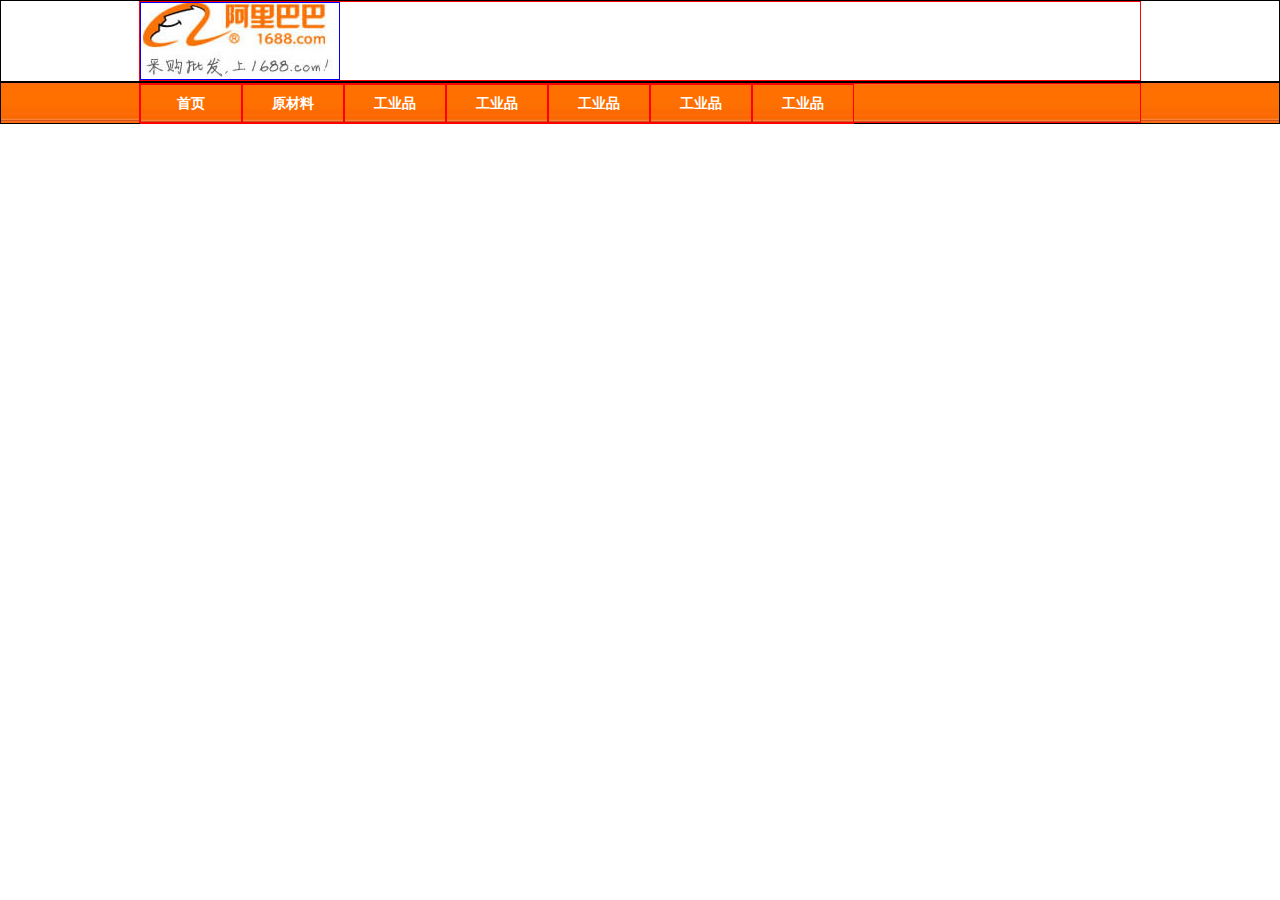
<file: zuoye/alibaba/index.html>
<!DOCTYPE html>
<html lang="en">
<head>
    <meta charset="UTF-8">
    <meta name="viewport" content="width=device-width, initial-scale=1.0">
    <meta http-equiv="X-UA-Compatible" content="ie=edge">
    <title>阿里巴巴</title>
    <link rel="stylesheet" href="../reset.css">
    <link rel="stylesheet" href="index.css">
</head>

<div>
    <div class="head">
        <div class="dv1"> 
            <div class="logo"></div>
        </div>
    </div>
    <div class="dv0">
        <div class="body">
            <ul class="body-ul clearfix">
                <li>
                    <div class="li-dv">
                        <div>首页</div>
                        <div class="shouye-dv">
                            <ul class="shouye-ul">
                                <li>1</li>
                                <li>1</li>
                                <li>1</li>
                                <li>1</li>
                                <li>1</li>
                                <li>1</li>
                                <li>1</li>
                            </ul>
                        </div>
                    </div>
                </li>
                <li>原材料</li>
                <li>工业品</li>
                <li>工业品</li>
                <li>工业品</li>
                <li>工业品</li>
                <li>工业品</li>
            </ul>
        </div>
    </div>
</div>

<body>
    
</body>
</html>
</file>
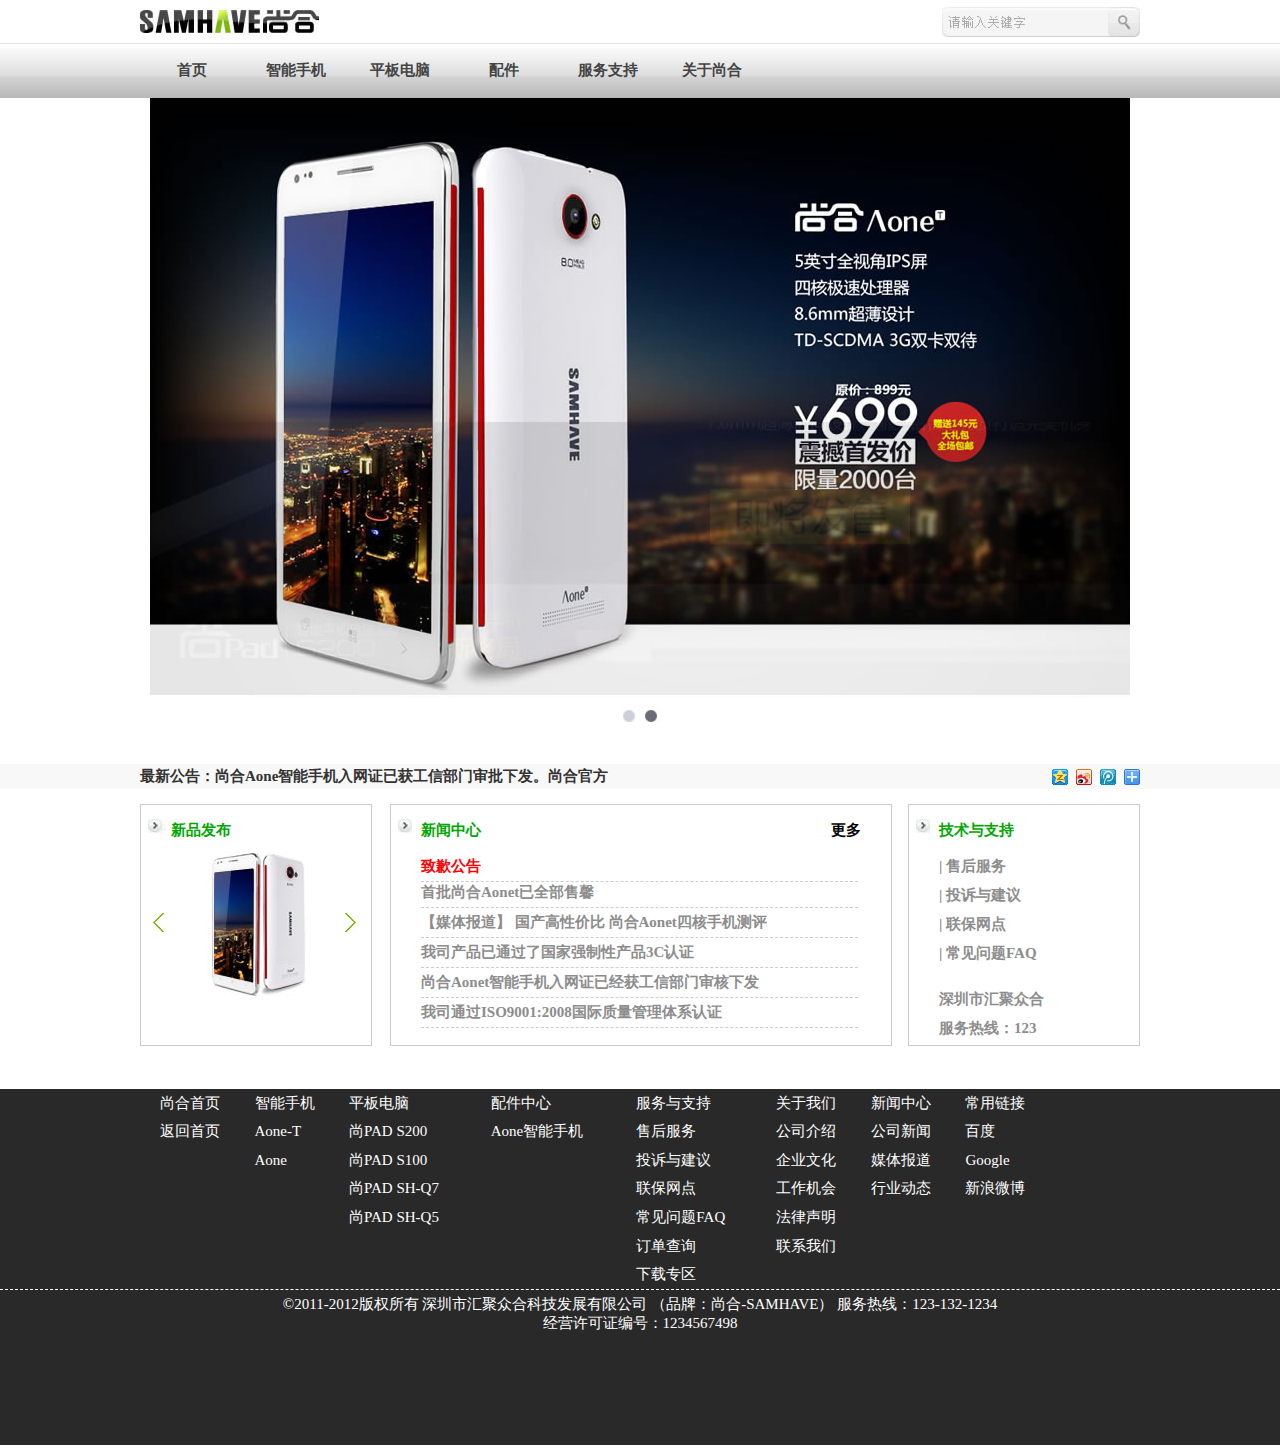
<file: zuoye/shanghe/index.html>
<!DOCTYPE html>
<html lang="en">

<head>
    <meta charset="UTF-8">
    <meta name="viewport" content="width=device-width, initial-scale=1.0">
    <meta http-equiv="X-UA-Compatible" content="ie=edge">
    <title>尚合首页</title>
    <link rel="stylesheet" href="../reset.css">
    <link rel="stylesheet" href="index.css">
</head>

<body>
    <div class="dv1">
        <div class="dv1-1 clearfix">
            <div class="logo"></div>
            <div class="sou1"></div>
            <div class="sou2"></div>
        </div>
    </div>
    <!--logo -->

    <div class="dv2">
        <div class="dv2-1">
            <ul class="clearfix">
                <li><a href="">首页</a></li>
                <li><a href="">智能手机</a></li>
                <li><a href="">平板电脑</a></li>
                <li><a href="">配件</a></li>
                <li><a href="">服务支持</a></li>
                <li><a href="">关于尚合</a></li>
            </ul>
        </div>
    </div>
    <!--导航 -->

    <div class="dv3">
        <div class="dv3-1"></div>
    </div>
    <!--大图 -->

    <div class="dv4">
        <div class="dv4-1 clearfix">
            <div class="zi">最新公告：尚合Aone智能手机入网证已获工信部门审批下发。尚合官方</div>
            <div class="tu"></div>
        </div>
    </div>
    <!--公告 -->

    <div class="dv5">
        <div class="dv5-1">
            <div class="dv5-1l">
                <div class="jiantou1"></div>
                <div class="xp">新品发布</div>
                <div class="dv5-1lt">
                    <div class="arrow-l"></div>
                    <div class="arrow-r"></div>
                </div>
            </div>

            <div class="dv5-1c">
                <div class="jiantou1"></div>
                <div class="xp">新闻中心</div>
                <div class="gd">更多</div>
                <div class="l1">致歉公告</div>
                <div class="biao">
                    <ul>
                        <li>首批尚合Aonet已全部售馨</li>
                        <li>【媒体报道】 国产高性价比 尚合Aonet四核手机测评</li>
                        <li>我司产品已通过了国家强制性产品3C认证</li>
                        <li>尚合Aonet智能手机入网证已经获工信部门审核下发</li>
                        <li>我司通过ISO9001:2008国际质量管理体系认证</li>
                    </ul>
                </div>
            </div>

            <div class="dv5-1r">
                <div class="jiantou1"></div>
                <div class="xp">技术与支持</div>
                <div class="biao2">
                    <ul>
                        <li>| 售后服务</li>
                        <li>| 投诉与建议</li>
                        <li>| 联保网点</li>
                        <li>| 常见问题FAQ</li>
                        <br>
                        <li>深圳市汇聚众合</li>
                        <li>服务热线：123</li>
                    </ul>
                </div>
            </div>
        </div>
    </div>
    <!--新品-->
    <br><br>

    <div class="dv6">
        <div class="biaoge">
            <table>
                <tr>
                    <td>尚合首页</td>
                    <td>智能手机</td>
                    <td>平板电脑</td>
                    <td>配件中心</td>
                    <td>服务与支持</td>
                    <td>关于我们</td>
                    <td>新闻中心</td>
                    <td>常用链接</td>
                </tr>
                <tr>
                    <td>返回首页</td>
                    <td>Aone-T</td>
                    <td>尚PAD S200</td>
                    <td>Aone智能手机</td>
                    <td>售后服务</td>
                    <td>公司介绍</td>
                    <td>公司新闻</td>
                    <td>百度</td>
                </tr>
                <tr>
                    <td> </td>
                    <td>Aone</td>
                    <td>尚PAD S100</td>
                    <td> </td>
                    <td>投诉与建议</td>
                    <td>企业文化</td>
                    <td>媒体报道</td>
                    <td>Google</td>
                </tr>
                <tr>
                    <td> </td>
                    <td> </td>
                    <td>尚PAD SH-Q7</td>
                    <td> </td>
                    <td>联保网点</td>
                    <td>工作机会</td>
                    <td>行业动态</td>
                    <td>新浪微博</td>
                </tr>
                <tr>
                    <td> </td>
                    <td> </td>
                    <td>尚PAD SH-Q5</td>
                    <td> </td>
                    <td>常见问题FAQ</td>
                    <td>法律声明</td>
                    <td> </td>
                    <td> </td>
                </tr>
                <tr>
                    <td> </td>
                    <td> </td>
                    <td> </td>
                    <td> </td>
                    <td>订单查询</td>
                    <td>联系我们</td>
                    <td> </td>
                    <td> </td>
                </tr>
                <tr>
                    <td> </td>
                    <td> </td>
                    <td> </td>
                    <td> </td>
                    <td>下载专区</td>
                    <td> </td>
                    <td> </td>
                    <td> </td>
                </tr>
            </table>
        </div>
    </div>
    <!--下导航 -->
    <div class="dv7">
        <div class="dv7-1">
            <div class="dv7-zi">
                ©2011-2012版权所有 深圳市汇聚众合科技发展有限公司 （品牌：尚合-SAMHAVE） 服务热线：123-132-1234
                <br>
                经营许可证编号：1234567498
            </div>
        </div>
    </div>
    <!--版权 -->
</body>

</html>
</file>
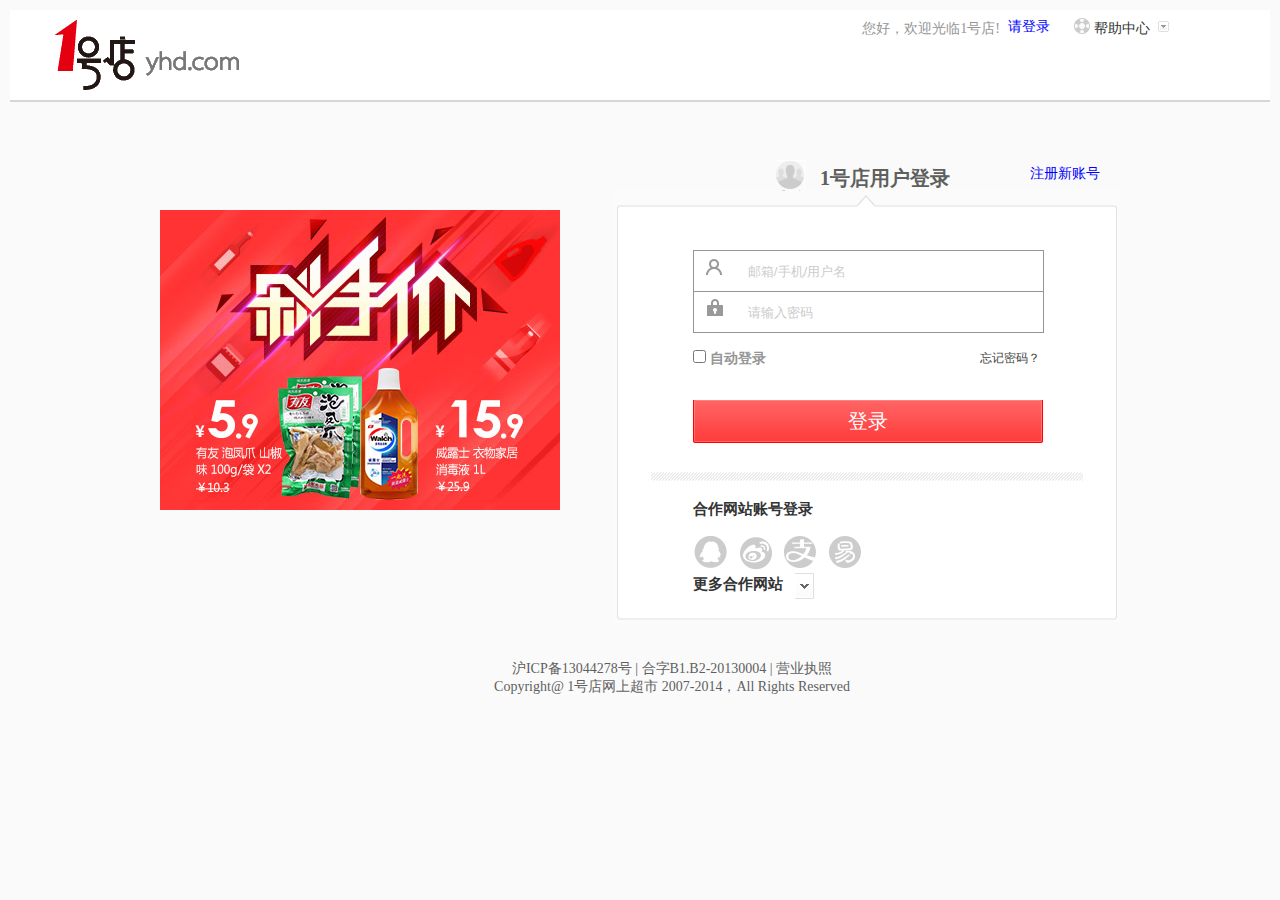
<file: zuoye/yihaodian/index.html>
<!DOCTYPE html>
<html lang="en">

<head>
    <meta charset="UTF-8">
    <meta name="viewport" content="width=device-width, initial-scale=1.0">
    <meta http-equiv="X-UA-Compatible" content="ie=edge">
    <title>1号店用户登录</title>
    <link rel="stylesheet" href="../reset.css">
    <link rel="stylesheet" href="./index.css">
</head>

<body>
    <div class="dabeijing">

        <div class="shangcaidan">
            <div class="scd">
                <div class="logo">
                    <img src="img/img03.png" alt="">
                </div>
                <div class="nihao">您好，欢迎光临1号店!</div>
                <div class="denglu">
                    <a href="">请登录</a>
                </div>
                <div class="bangzhu1"><img src="img/yuan.png" alt=""></div>
                <div class="bangzhu2">帮助中心</div>
                <div class="bangzhu3"><img src="img/xiaojiantou.png" alt=""></div>
            </div>

        </div>
        <div class="zhujiemian">
            <div class="zjm">
                <div class="duoshoujia">
                    <img src="img/img01.jpg" alt="">
                </div>

                <div class="denglujiemian"> <img src="img/denglujiemian.png" alt="">
                    <div> <input type="text" placeholder="    邮箱/手机/用户名" class="yonghuming"></div>
                    <div class="yonghu"> <img src="img/yonghu.png" alt=""> </div>
                    <div> <input type="password" placeholder="    请输入密码" class="mima1"></div>
                    <div class="mima2"> <img src="img/mima.png" alt=""> </div>
                    <div class="zidong">
                        <input type="checkbox" name="zddl" id="zidongdenglu">
                        <label for="zidongdenglu">自动登录</label>
                    </div>
                    <div class="wangji">
                        <ul>
                            <li><a href="">忘记密码？</a></li>
                        </ul>
                    </div>
                    <div class="dengluanniu">
                        <ul>
                            <li class="anniu"><a href="">登录</a></li>
                        </ul>
                    </div>
                    <div class="hezuo">合作网站账号登录 </div>
                    <div class="qq">
                        <ul>
                            <li class="qqanniu"><a href=""></a></li>
                        </ul>
                    </div>
                    <div class="xl">
                        <ul>
                            <li class="xlanniu"><a href=""></a></li>
                        </ul>
                    </div>
                    <div class="zfb">
                        <ul>
                            <li class="zfbanniu"><a href=""></a></li>
                        </ul>
                    </div>
                    <div class="wy">
                        <ul>
                            <li class="wyanniu"><a href=""></a></li>
                        </ul>
                    </div>
                    <div class="gengduo">更多合作网站</div>
                    <div class="jiantou1"><img src="img/jiantou1.png" alt=""></div>


                </div>

                <div class="hu">
                    沪ICP备13044278号 | 合字B1.B2-20130004 | 营业执照
                    <br>
                    Copyright@ 1号店网上超市 2007-2014，All Rights Reserved
                </div>

                <div class="yonghu1">1号店用户登录</div>
                <div class="yonghu2"><img src="img/tou.png" alt=""></div>
                <div class="zhuce">
                    <a href="">注册新账号</a>
                </div>


            </div>
        </div>














    </div>

</body>

</html>
</file>
<file: zuoye/alibaba/index.css>
.head{
    border: 1px solid black;

}

.dv1{
    border: 1px solid red;
    width: 1000px;
    margin: 0px auto;
}

.logo{
    border: 1px solid blue;
    height: 76px;
    width: 198px;
    background: url(img/logo.jpg) no-repeat;
}

.dv0{
    border: 1px solid black;
    background: url(img/body_bg.jpg);
}

.body{
    border: 1px solid red;
    width: 1000px;
    height: 38px;
    margin: 0px auto;
    background: url(img/body_bg.jpg);
}

.body-ul>li{
    float: left;
    border: 1px solid red;
    width: 100px;
    height: 38px;
    line-height: 38px;
    color: white;
    text-align: center;
    font-size: 14px;
    font-weight: bold;
}

.body-ul>li:hover{
    background: white;
    color: orange;
}

.shouye-ul {
    border: 1px solid red;
    width: 300px;
    background: #ccc;
}

.li-dv .shouye-dv {
    position: absolute;
    top: 39px;
    left: 0px;
    z-index: 10;
    display: none;
}

.li-dv {
    /* 过度动画效果 */
    transition: opacity .3s ease-in;
    position: relative;
}


    /* 过度动画效果 */
.li-dv:hover .shouye-dv {
    display: block;
    opacity: 1;
    transition: opacity 3s ease-in;
}
</file>
<file: zuoye/shanghe/index.css>
.dv1-1 {
    /* border: 1px solid red; */
    width: 1000px;
    margin: 0px auto;
}

.logo {
    /* border: 1px solid blue; */
    float: left;
    width: 179px;
    height: 43px;
    background: url(img/logo.jpg) no-repeat center;
}

.sou1 {
    line-height: 33px;
    /* border: 1px solid blue; */
    float: right;
    width: 32px;
    height: 43px;
    background: url(img/sea_r.jpg) no-repeat center;
}

.sou2 {
    /* border: 1px solid blue; */
    float: right;
    width: 166px;
    height: 43px;
    background: url(img/sea_l.jpg) no-repeat center;
}

/* logo */

.dv2 {
    /* border: 1px solid black; */
    background: url(img/nav_bg.jpg);
}

.dv2-1 {
    /* border: 1px solid red; */
    width: 1000px;
    height: 55px;
    margin: 0px auto;
}

.dv2-1 li {
    /* border: 1px solid blue; */
    width: 100px;
    float: left;
    text-align: center;
    line-height: 55px;
    cursor: pointer;
    margin: 0px 2px;
}

.dv2-1 li:hover {
    background: #ccc;
}

.dv2-1 li>a {
    font-size: 15px;
    font-weight: bold;
}

/* 导航 */



.dv3-1 {
    /* border: 1px solid red; */
    width: 1000px;
    height: 666px;
    margin: 0px auto;
    background: url(img/banner.jpg) no-repeat center;
}

/* 大图 */

.dv4 {
    /* border: 1px solid black; */
    background: rgb(248, 248, 248);
}

.dv4-1 {
    /* border: 1px solid red; */
    width: 1000px;
    height: 25px;
    margin: 0px auto;
    line-height: 25px;
}

.zi {
    float: left;
    /* border: 1px solid blue; */
    font-size: 15px;
    font-weight: bold;
}

.tu {
    float: right;
    /* border: 1px solid blue; */
    width: 88px;
    height: 25px;
    background: url(img/icon.jpg)no-repeat center;
}

/* 公告 */


.dv5-1 {
    /* border: 1px solid red; */
    margin: 0px auto;
    width: 1000px;
    height: 270px;
    position: relative;
}

.dv5-1l {
    position: absolute;
    top: 15px;
    left: 0px;
    border: 1px solid #ccc;
    width: 230px;
    height: 240px;
}

.dv5-1c {
    position: absolute;
    top: 15px;
    left: 250px;
    border: 1px solid #ccc;
    width: 500px;
    height: 240px;
}

.dv5-1r {
    position: absolute;
    top: 15px;
    right: 0px;
    border: 1px solid #ccc;
    width: 230px;
    height: 240px;
}


.jiantou1 {
    /* border: 1px solid blue; */
    position: absolute;
    top: 14px;
    left: 7px;
    width: 14px;
    height: 14px;
    background: url(img/arrow.jpg)
}

.xp {
    /* border: 1px solid blue; */
    position: absolute;
    top: 16px;
    left: 30px;
    width: 100px;
    color: rgb(1, 167, 1);
    font-size: 15px;
    font-family: "黑体";
    font-weight: bold;
}

.dv5-1lt {
    /* border: 1px solid blue; */
    width: 223px;
    height: 146px;
    position: absolute;
    background: url(img/product_pic1.jpg);
    top: 47px;
    left: 2px;
}

.arrow-l {
    /* border: 1px solid blue; */
    width: 11px;
    height: 19px;
    top: 61px;
    left: 10px;
    position: absolute;
    background: url(img/arrow_l.jpg);
}

.arrow-r {
    /* border: 1px solid blue; */
    width: 11px;
    height: 19px;
    top: 61px;
    right: 10px;
    position: absolute;
    background: url(img/arrow_r.jpg);
}

.gd {
    /* border: 1px solid blue; */
    position: absolute;
    top: 16px;
    right: 30px;
    color: black;
    font-size: 15px;
    font-family: "黑体";
    font-weight: bold;
}

.biao {
    /* border: 1px solid blue; */
    position: absolute;
    top: 73px;
    left: 30px;
    font-size: 15px;
    font-family: "黑体";
    font-weight: bold;
}

.l1 {
    position: absolute;
    top: 47px;
    left: 30px;
    font-size: 15px;
    font-family: "黑体";
    font-weight: bold;
    color: red;
    border-bottom: 1px dashed #ccc;
    width: 437px;
    padding: 5px 0px;
}

.biao ul>li {
    width: 437px;
    border-bottom: 1px dashed #ccc;
    padding: 5px 0px;
    font-family: "黑体";
    color: rgb(141, 141, 141);
}

.biao2 {
    /* border: 1px solid blue; */
    position: absolute;
    top: 47px;
    left: 30px;
    font-size: 15px;
    font-family: "黑体";
    font-weight: bold;
}

.biao2 ul>li {
    width: 170px;
    padding: 5px 0px;
    font-family: "黑体";
    color: rgb(141, 141, 141);
}

/* 新品 */

.dv6 {
    /* border: 1px solid black; */
    background: rgb(41, 41, 41);
}

.biaoge {
    /* border: 1px solid blue; */
    margin: 0px auto;
    width: 1000px;
}

.biaoge table {
    color: white;
    /* border: 1px solid blue; */
    font-size: 15px;
    font-family: "黑体";
    margin: 0px 20px;
    width: 900px;
    height: 200px;
}

/* 下导航 */

.dv7 {
    border-top: 1px dashed white;
    background: rgb(41, 41, 41);
}

.dv7-1 {
    /* border: 1px solid blue; */
    margin: 5px auto;
    width: 1000px;
    height: 150px;
}

.dv7-zi {
    margin: 0px auto;
    color: white;
    font-size: 15px;
    font-family: "黑体";
    text-align: center;
}
</file>
<file: zuoye/yihaodian/index.css>
.dabeijing {
    position: absolute;
    top: 0px;
    bottom: 0px;
    left: 0px;
    right: 0px;
    background: #FAFAFA;
}

.shangcaidan {
    /* border: 1px solid black; */
    border-bottom: 2px solid #d6d6d6;
    position: absolute;
    top: 0px;
    left: 0px;
    right: 0px;
    margin: 10px;
    background: white;

}

.scd {
    /* border: 1px solid blue; */
    height: 90px;
    width: 1200px;
    margin: 0px auto;
    position: relative;
}

.logo {
    /* border: 1px solid red; */
    width: 184px;
    height: 70px;
    position: absolute;
    top: 10px;
    left: 15px;
}

.nihao {
    /* border: 1px solid red; */
    font-family: "宋体";
    font-size: 14px;
    color: #959595;
    position: absolute;
    top: 10px;
    right: 240px;

}

.denglu {
    /* border: 1px solid red; */
    position: absolute;
    top: 8px;
    right: 190px;
    font-size: 14px;
}

.denglu>a {
    color: blue;
}

.bangzhu1 {
    /* border: 1px solid red; */
    position: absolute;
    top: 8px;
    right: 150px;
}

.bangzhu2 {
    /* border: 1px solid red; */
    position: absolute;
    top: 10px;
    right: 90px;
    font-size: 14px;
    font-family: "宋体";
}

.bangzhu3 {
    /* border: 1px solid red; */
    position: absolute;
    top: 10px;
    right: 70px;
}






.zhujiemian {
    /* border: 1px solid black; */
    position: absolute;
    top: 110px;
    left: 0px;
    right: 0px;
    margin: 10px;
}

.zjm {
    /* border: 1px solid blue; */
    height: 600px;
    width: 1200px;
    margin: 0px auto;
    position: relative;
}

.duoshoujia {
    /* border: 1px solid red; */
    position: absolute;
    top: 90px;
    left: 120px;
}

.denglujiemian {
    /* border: 1px solid red; */
    position: absolute;
    top: 70px;
    right: 120px;
}

.hu {
    /* border: 1px solid red; */
    position: absolute;
    top: 540px;
    right: 390px;
    text-align: center;
    font-size: 14px;
    font-family: "黑体";
    color: #5f5f5f;
}

.yonghu1 {
    /* border: 1px solid red; */
    position: absolute;
    top: 45px;
    right: 290px;
    font-size: 20px;
    font-weight: bold;
    font-family: "黑体";
    color: #5f5f5f;
}

.yonghu2 {
    /* border: 1px solid red; */
    position: absolute;
    top: 40px;
    right: 435px;
}

.zhuce {
    /* border: 1px solid red; */
    position: absolute;
    top: 45px;
    right: 140px;
    font-size: 14px;
}

.zhuce>a {
    color: blue;
}

.hezuo {
    /* border: 1px solid red; */
    position: absolute;
    top: 310px;
    left: 80px;
    font-family: "黑体";
    font-size: 15px;
    font-weight: bold;
}

.yonghuming {
    border-top: 1px solid #959595;
    border-right: 1px solid #959595;
    border-left: 0px;
    border-bottom: 1px solid #959595;
    position: absolute;
    top: 60px;
    left: 120px;
    width: 310px;
    height: 40px;
}

.yonghu {
    border-top: 1px solid #959595;
    border-right: 0px;
    border-left: 1px solid #959595;
    border-bottom: 1px solid #959595;
    position: absolute;
    top: 60px;
    left: 80px;
    width: 40px;
    height: 40px;
    line-height: 40px;
    text-align: center;
}

.mima1 {
    border-top: 1px solid #959595;
    border-right: 1px solid #959595;
    border-left: 0px;
    border-bottom: 1px solid #959595;
    position: absolute;
    top: 101px;
    left: 120px;
    width: 310px;
    height: 40px;
}

.mima2 {
    border-top: 1px solid #959595;
    border-right: 0px;
    border-left: 1px solid #959595;
    border-bottom: 1px solid #959595;
    position: absolute;
    top: 101px;
    left: 80px;
    width: 40px;
    height: 40px;
    line-height: 40px;
    text-align: center;
}

.zidong {
    /* border: 1px solid red; */
    position: absolute;
    top: 160px;
    left: 80px;
    color: #959595;
    font-weight: bold;
    font-size: 14px;
}

.wangji {
    /* border: 1px solid red; */
    position: absolute;
    top: 160px;
    right: 80px;
}

.wangji>a {
    color: #959595;
    font-weight: bold;
    font-size: 14px;
}

.anniu {
    /* border: 1px solid red; */
    position: absolute;
    top: 210px;
    left: 80px;
    width: 350px;
    height: 43px;
    text-align: center;
    line-height: 43px;
    background: url(img/denglu.png);
}

.anniu>a {
    /* border: 1px solid red; */
    padding: 6px 150px;
    color: white;
    font-size: 20px;
}

.qqanniu {
    /* border: 1px solid red; */
    position: absolute;
    top: 345px;
    left: 80px;
    width: 35px;
    height: 35px;
    text-align: center;
    line-height: 35px;
    background: url(img/qq1.png);
}

.qqanniu>a {
    /* border: 1px solid red; */
    padding: 10px 15px;
}

.qqanniu:hover {
    background: url(img/qq2.png)
}

.xlanniu {
    /* border: 1px solid red; */
    position: absolute;
    top: 345px;
    left: 125px;
    width: 35px;
    height: 35px;
    text-align: center;
    line-height: 35px;
    background: url(img/xl1.png);
}

.xlanniu>a {
    /* border: 1px solid red; */
    padding: 10px 15px;
}

.xlanniu:hover {
    background: url(img/xl2.png)
}

.zfbanniu {
    /* border: 1px solid red; */
    position: absolute;
    top: 345px;
    left: 170px;
    width: 35px;
    height: 35px;
    text-align: center;
    line-height: 35px;
    background: url(img/zfb1.png);
}

.zfbanniu>a {
    /* border: 1px solid red; */
    padding: 10px 15px;
}

.zfbanniu:hover {
    background: url(img/zfb2.png)
}

.wyanniu {
    /* border: 1px solid red; */
    position: absolute;
    top: 345px;
    left: 215px;
    width: 35px;
    height: 35px;
    text-align: center;
    line-height: 35px;
    background: url(img/wy1.png);
}

.wyanniu>a {
    /* border: 1px solid red; */
    padding: 10px 15px;
}

.wyanniu:hover {
    background: url(img/wy2.png)
}

.gengduo {
    /* border: 1px solid red; */
    position: absolute;
    top: 385px;
    left: 80px;
    font-family: "黑体";
    font-size: 15px;
    font-weight: bold;
}

.jiantou1 {
    /* border: 1px solid red; */
    width: 22px;
    height: 27px;
    position: absolute;
    top: 382px;
    left: 180px;
}
</file>
